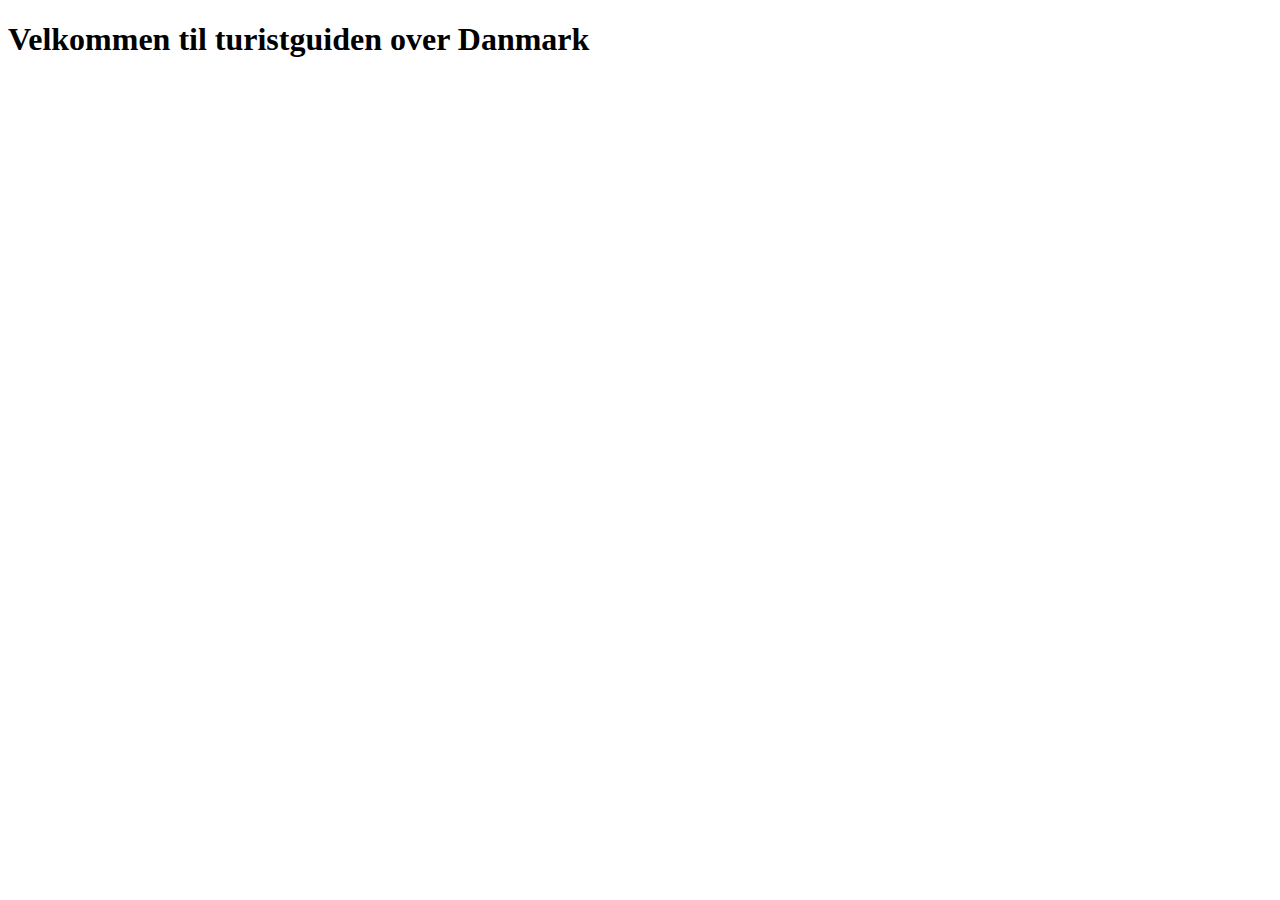
<file: src/main/resources/templates/index.html>
<!DOCTYPE html>
<html lang="en">
<html xmlns:th="http://www.thymeleaf.org">
<head>
    <meta charset="UTF-8">
    <title>My Site</title>
</head>
<body>


<h1>Velkommen til turistguiden over Danmark</h1>

</body>
</html>
</file>
